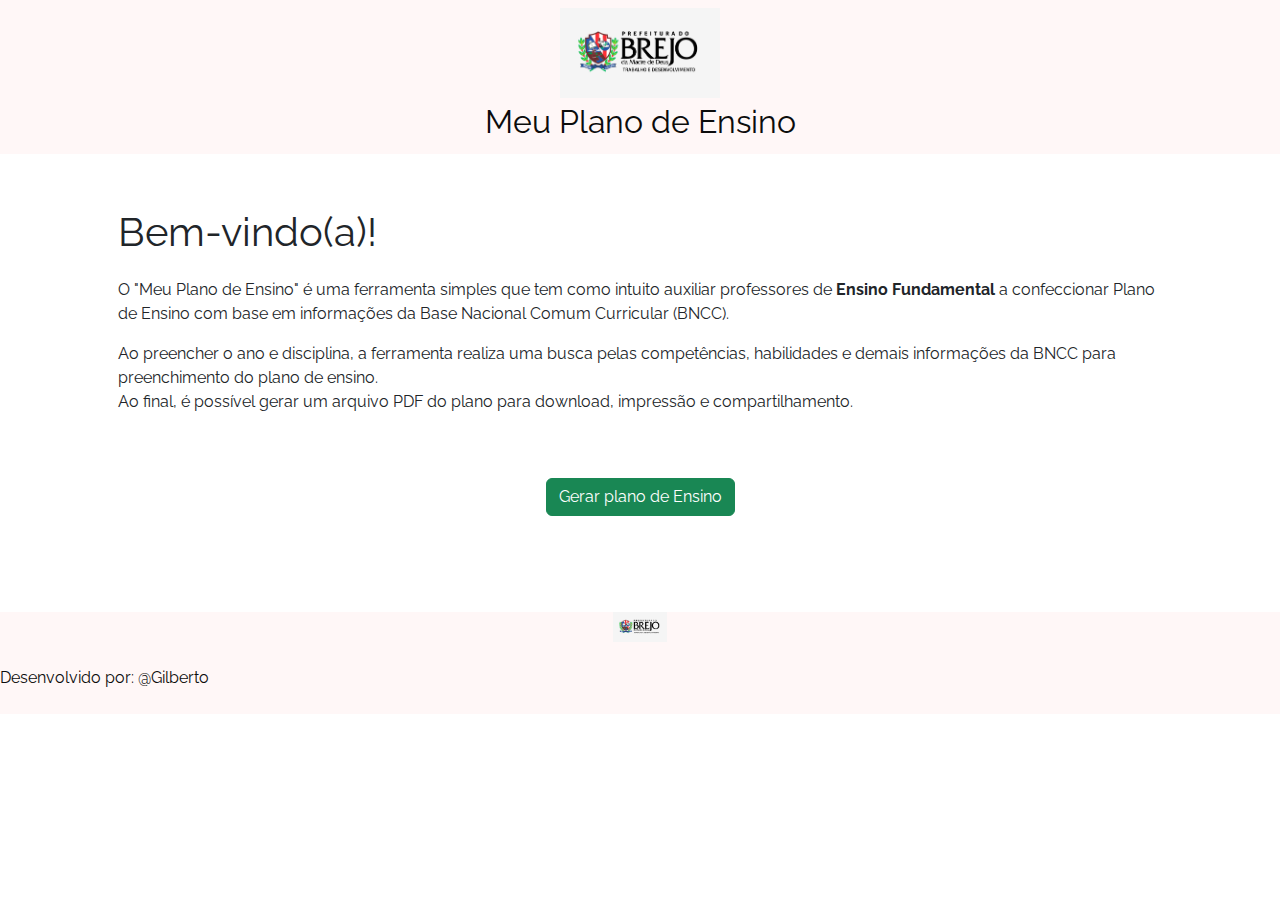
<file: index.html>
<!DOCTYPE html>
<html lang="pt-br">
  <head>
    <meta charset="UTF-8" />
    <meta name="viewport" content="width=device-width, initial-scale=1.0" />
    <title> Meu Plano de Ensino - Inicio</title>
    <link
      href="https://cdn.jsdelivr.net/npm/bootstrap@5.3.3/dist/css/bootstrap.min.css"
      rel="stylesheet"
    />
    <link rel="stylesheet" href="global.css" />
    <link rel="preconnect" href="https://fonts.googleapis.com" />
    <link rel="preconnect" href="https://fonts.gstatic.com" crossorigin />
    <link
      href="https://fonts.googleapis.com/css2?family=Montserrat&family=Raleway:ital,wght@0,100..900;1,100..900&display=swap"
      rel="stylesheet"
    />
  </head>
  <body>
    <header>
      <nav class="navbar">
        <div class="container justify-content-center">
          <span class="fs-2" style="display: flex; flex-direction: column">
            <img src="brejo.png" class="logo" />
            <span> Meu Plano de Ensino </span>
          </span>
        </div>
      </nav>
    </header>
    <main class="container p-5 mb-5">
        <p class="fs-1"> Bem-vindo(a)!</p>
        <p> O "Meu Plano de Ensino" é uma ferramenta simples que tem como intuito auxiliar professores de <strong>Ensino Fundamental</strong> a confeccionar Plano de Ensino com base em informações 
            da Base Nacional Comum Curricular (BNCC).
        </p>        
        <p> Ao preencher o ano e disciplina, a ferramenta realiza uma busca pelas competências, habilidades e demais informações da BNCC para preenchimento do plano de ensino. <br> Ao final, 
        é possível gerar um arquivo PDF do plano para download, impressão e compartilhamento. </p>  
             
        <div class="d-flex justify-content-center mt-5">
        <a href="formulario.html"> <button class="btn btn-success"> Gerar plano de Ensino </button></a>
        </div>

      
    </main>
    <footer id="footer-home" class="mt-5">
        <div class="div d-flex flex-column" id="footer-info">
          <img src="brejo.png" class="logo" />
          <span class="mt-4">Desenvolvido por: @Gilberto</span>
        </div>
        <br />
      
      </footer>
    </body>
  </html>
</file>
<file: global.css>
* {
  font-family: "Raleway", sans-serif;
  ;
}

main {
  display: flex;
  flex-direction: column;
}

#infos {
  display: flex;
  flex-direction: column;
}

#cabecalho {
  display: flex;
  flex-direction: row;
  justify-content: space-around;
  margin-bottom: 20px;
}

header,
footer {
  background-color: rgb(255, 247, 247);
  color: rgb(12, 12, 12);

}


.infos-cabecalho {
  display: flex;
  flex-direction: column;
  text-align: center;
}

label {
  font-weight: bold;
}

.legenda {
  margin-bottom: 5px;
  margin-top: 5px;
  font-weight: bold;
}

.logo {
  max-height: 90px;
  max-width: 300px;
  margin: auto;

}

}

footer {
  color: #fff;
  text-align: center;
  padding: 20px;
  bottom: 0;
  width: 100%;
}

footer a {
  color: #fff;
  text-decoration: none;
  margin: 0 10px;
}

footer img {
  height: 30px;
  vertical-align: middle;
  margin-right: 10px;
}

@media screen and (max-width: 926px) {

  #cabecalho {
    display: flex;
    flex-direction: column;
    margin-bottom: 20px;
  }

  #cabecalho div {
    margin-top: 20px;
  }

  #botoes {
    display: flex;
    flex-direction: column;
    align-items: center;

  }

  #cabecalho-form,
  #ano-disciplina,
  #uniTematica-objeto,
  .modal-footer {
    display: flex;
    flex-direction: column;
    margin-bottom: 20px;
  }


}
</file>
